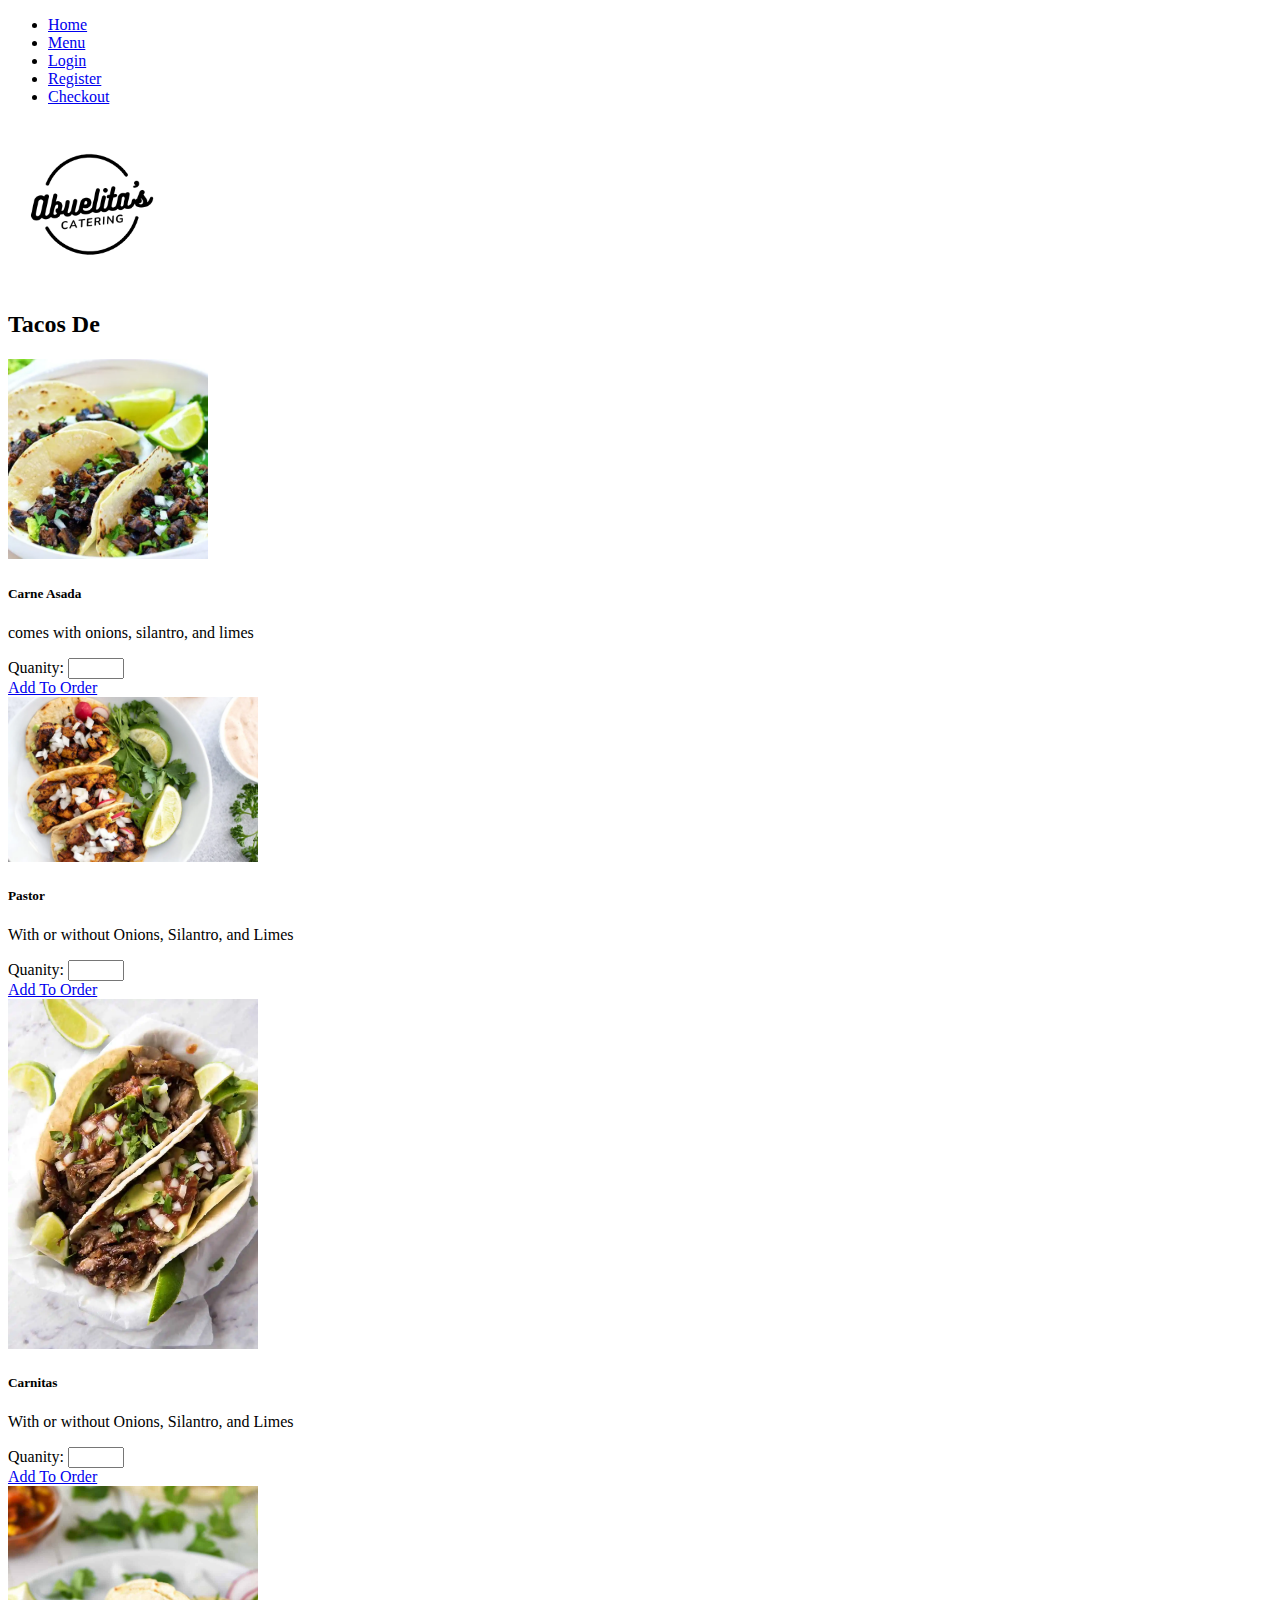
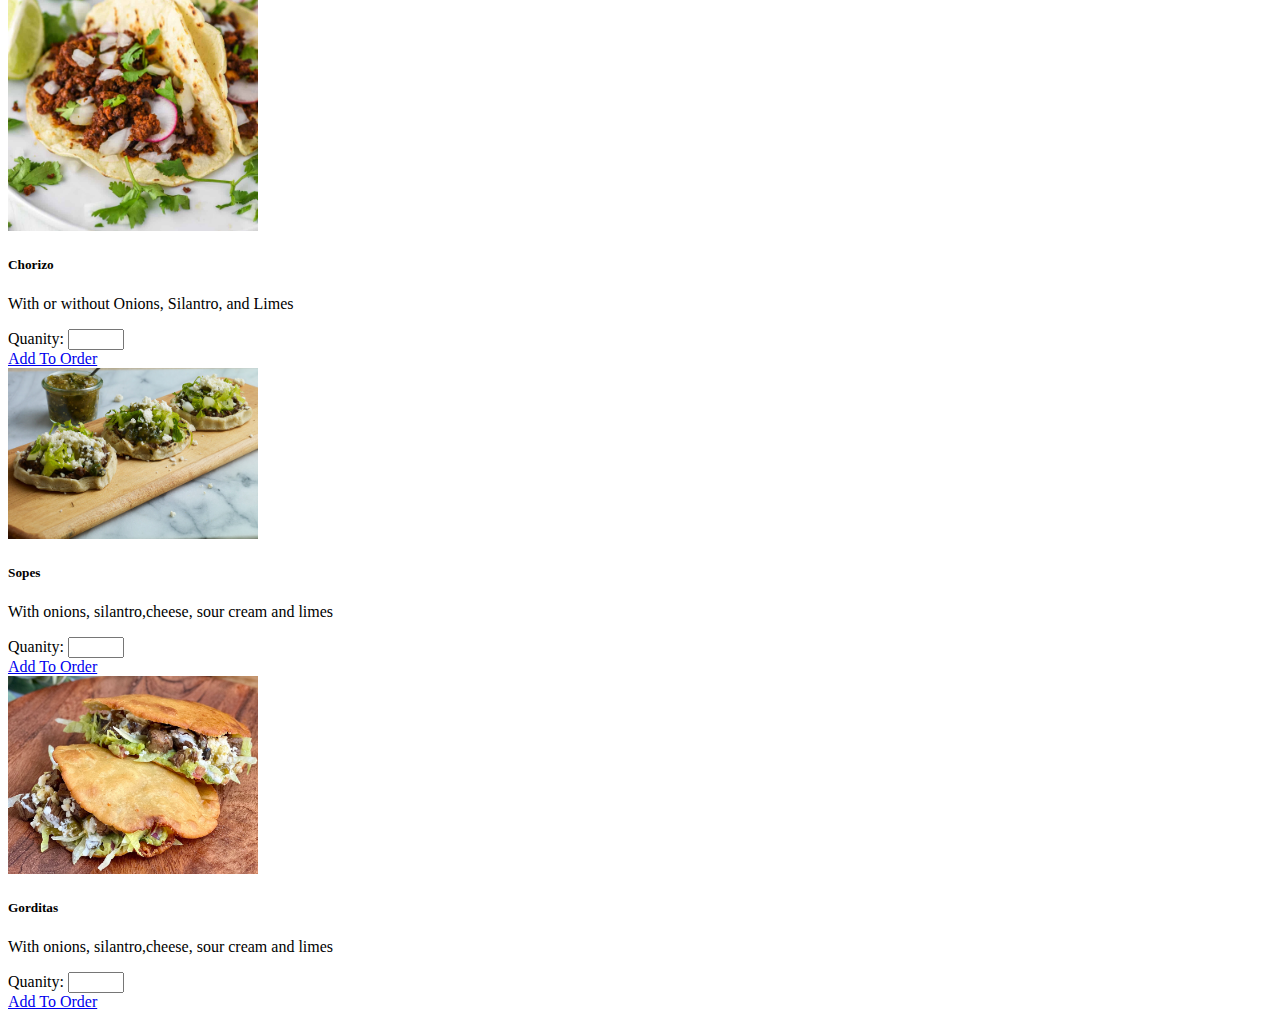
<file: menu.html>
<!DOCTYPE html>
<html>
  <head>
    <meta charset="utf-8" />
    <meta http-equiv="X-UA-Compatible" content="IE=edge" />
    <meta name="viewport" content="width=device-width, initial-scale=1.0" />
    <link
      href="https://cdn.jsdelivr.net/npm/bootstrap@5.2.0-beta1/dist/css/bootstrap.min.css"
      rel="stylesheet"
      integrity="sha384-0evHe/X+R7YkIZDRvuzKMRqM+OrBnVFBL6DOitfPri4tjfHxaWutUpFmBp4vmVor"
      crossorigin="anonymous"
    />
      <link rel="stylesheet" href="css/styles.css" />
  </head>
  <body>
    <header>
      <nav class="navbar navbar-expand-sm bg-dark navbar-dark">
        <div class="container-fluid">
          <ul class="navbar-nav">
            <li class="nav-item">
              <a class="nav-link " href="./homepage.html">Home</a>
            </li>
            <li class="nav-item">
              <a class="nav-link active" href="./menu.html"
                >Menu</a
              >
              <li class="nav-item">
              <a class="nav-link" href="./user-login.html">Login</a>
            </li>
              <li class="nav-item">
              <a class="nav-link" href="./user-registration.html">Register</a>
            </li>
            </li>
            <li class="nav-item">
              <a class="nav-link" href="./checkout.html">Checkout</a>
            </li>
          </ul>
        </div>
      </nav>
    </header>
  </body>
       <img src="images/abuelitas.png" alt="Logo" width="165x" />

  <div class="container">

    <h2 >Tacos De</h2>
      <h1 style="text-align: center;"></h2>

<div class="row">
  <div class="col-sm-7">
    <div class="card">
      <div class="card-body">
          <img src="images/CarneAsadaTacos-500x500.webp" width="200px"/>
       <h5 class="card-title">Carne Asada</h5>
        <p class="card-text">comes with onions, silantro, and limes</p>
        <form action="/action_page.php">
  <label for="count">Quanity:</label>
  <input class="form-control" type="number" min="5" max="30"/>
</form>
       
        <a href="#" class="btn btn-primary">Add To Order</a>
      </div>
    </div>
  </div>

<div class="row">
  <div class="col-sm-7">
    <div class="card">
      <div class="card-body">
          <img src="images/Pollo_Asado_tacos_2.webp" width="250px"/>
        <h5 class="card-title">Pastor</h5>
        <p class="card-text">With or without Onions, Silantro, and Limes</p>
       
        <form action="/action_page.php">
  <label for="count">Quanity:</label>
  <input class="form-control" type="number" min="5" max="30"/>
</form>
       
        <a href="#" class="btn btn-primary">Add To Order</a>
      </div>
    </div>
  </div>



<div class="row">
  <div class="col-sm-7">
    <div class="card">
      <div class="card-body">
          <img src="images/Pulled-Pork-Tacos_3.webp" width="250px"/>
        <h5 class="card-title">Carnitas</h5>
        <p class="card-text">With or without Onions, Silantro, and Limes</p>
       
        <form action="/action_page.php">
  <label for="count">Quanity:</label>
  <input class="form-control" type="number" min="5" max="30"/>
</form>
       
        <a href="#" class="btn btn-primary">Add To Order</a>
      </div>
    </div>
  </div>



<div class="row">
  <div class="col-sm-7">
    <div class="card">
      <div class="card-body">
          <img src="images/chorizo-tacos-3.jpg" width="250px"/>
        <h5 class="card-title">Chorizo</h5>
        <p class="card-text">With or without Onions, Silantro, and Limes</p>
       
        <form action="/action_page.php">
  <label for="count">Quanity:</label>
  <input class="form-control" type="number" min="5" max="30"/>
</form>
       
        <a href="#" class="btn btn-primary">Add To Order</a>
      </div>
    </div>
  </div>


<div class="row">
  <div class="col-sm-7">
    <div class="card">
      <div class="card-body">
          <img src="images/610-sopes.jpg" width="250px"/>
        <h5 class="card-title">Sopes</h5>
        <p class="card-text">With onions, silantro,cheese, sour cream and limes</p>
       
        <form action="/action_page.php">
  <label for="count">Quanity:</label>
  <input class="form-control" type="number" min="5" max="30"/>
</form>
       
        <a href="#" class="btn btn-primary">Add To Order</a>
      </div>
    </div>
  </div>



  <div class="row">
  <div class="col-sm-7">
    <div class="card">
      <div class="card-body">
          <img src="images/IMG_9575.jpg" width="250px"/>
        <h5 class="card-title">Gorditas</h5>
        <p class="card-text">With onions, silantro,cheese, sour cream and limes</p>
       
        <form action="/action_page.php">
  <label for="count">Quanity:</label>
  <input class="form-control" type="number" min="5" max="30"/>

</form>
       
        <a href="#" class="btn btn-primary">Add To Order</a>
      </div>
    </div>
  </div>
</div>


<!--This is a bootstrap extension-->
    <script
      src="https://cdn.jsdelivr.net/npm/bootstrap@5.2.0-beta1/dist/js/bootstrap.bundle.min.js"
      integrity="sha384-pprn3073KE6tl6bjs2QrFaJGz5/SUsLqktiwsUTF55Jfv3qYSDhgCecCxMW52nD2"
      crossorigin="anonymous"
    ></script>
</body>
</file>
<file: css/styles.css>

</file>
